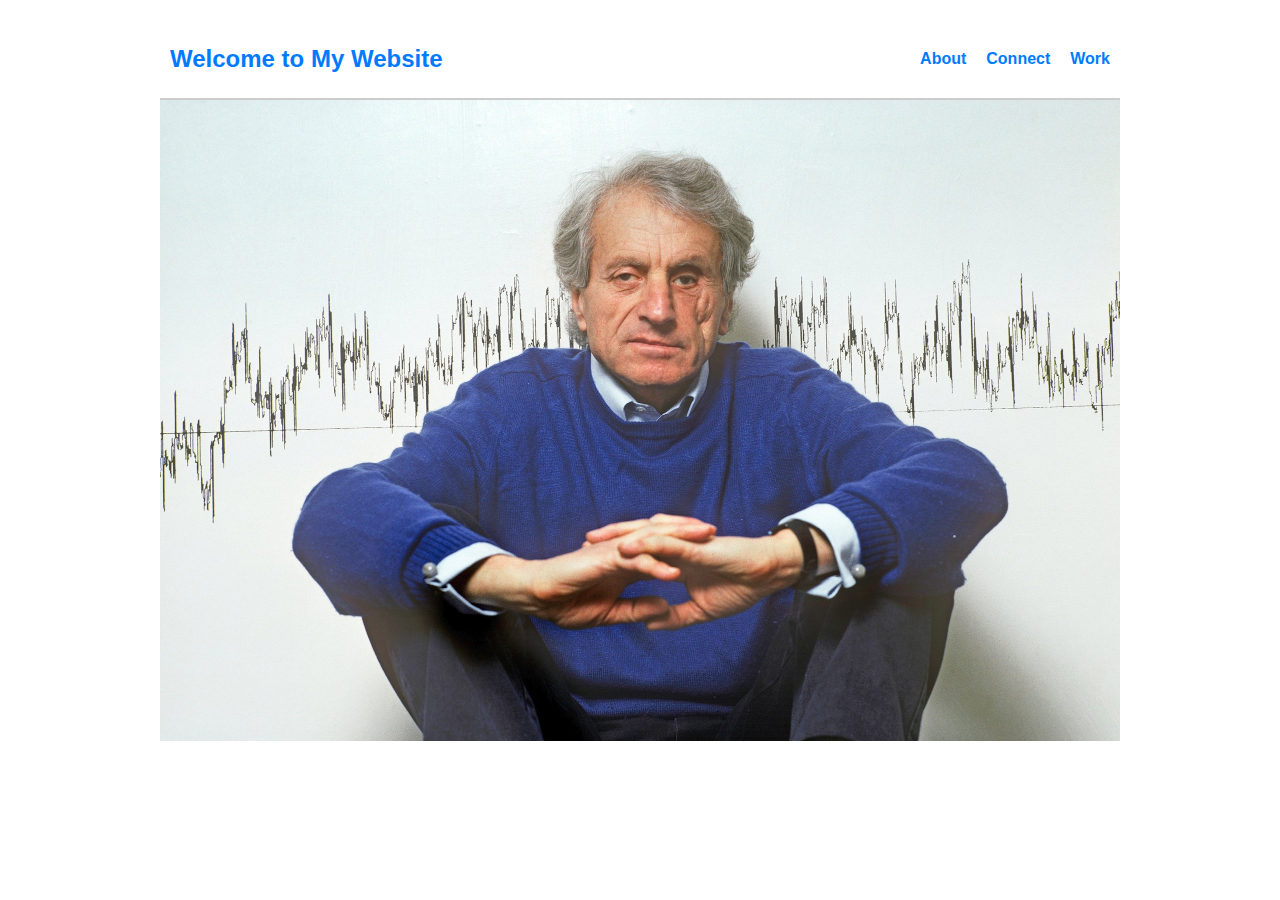
<file: index.html>
<!DOCTYPE html>
<html lang="en">
<head>
    <meta charset="UTF-8">
    <meta name="viewport" content="width=device-width, initial-scale=1.0">
    <title>Main Page</title>
    <link rel="stylesheet" href="styles.css">
</head>
<body>
    <div class="width">
        <header class="header">
            <h1><a href="index.html">Welcome to My Website</a></h1>
            <ul class="nav-links">
                <li><a href="about.html">About</a></li>
                <li><a href="connect.html">Connect</a></li>
                <li><a href="work.html">Work</a></li>
            </ul>
        </header>
        <picture class="width">
            <img src="xena.jpg"style="width: 960px;;">
          </picture>
    </div>
    
</html>
</file>
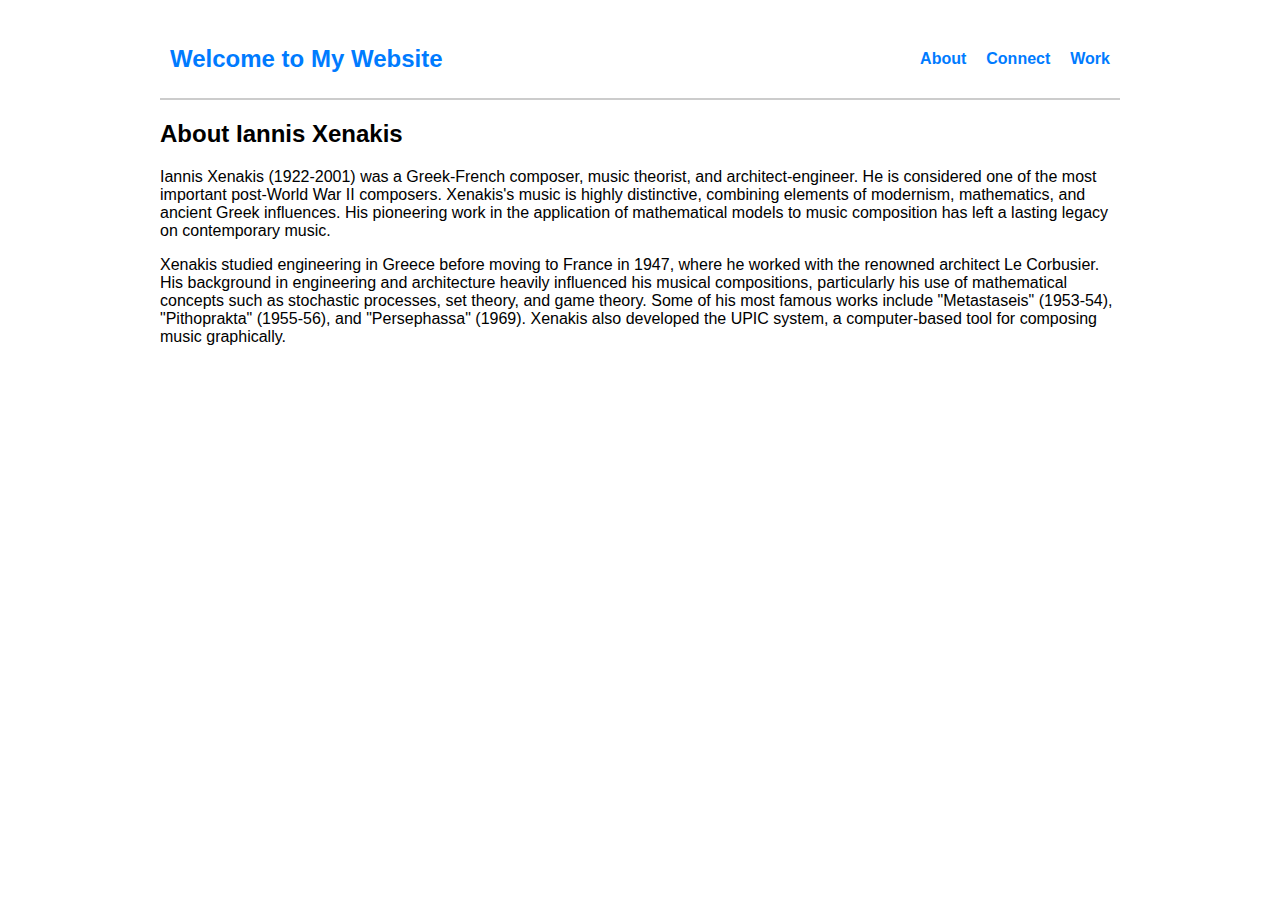
<file: about.html>
<!DOCTYPE html>
<html lang="en">
<head>
    <meta charset="UTF-8">
    <meta name="viewport" content="width=device-width, initial-scale=1.0">
    <title>About</title>
    <link rel="stylesheet" href="styles.css">
</head>
<body>
    <div class="width">
        <header class="header">
        <h1><a href="index.html">Welcome to My Website</a></h1>
        <ul class="nav-links">
            <li><a href="about.html">About</a></li>
            <li><a href="connect.html">Connect</a></li>
            <li><a href="work.html">Work</a></li>
        </ul>
    </header>
    <div>
        <h2>About Iannis Xenakis</h2>
        <p>
            Iannis Xenakis (1922-2001) was a Greek-French composer, music theorist, and architect-engineer. He is considered one of the most important post-World War II composers. Xenakis's music is highly distinctive, combining elements of modernism, mathematics, and ancient Greek influences. His pioneering work in the application of mathematical models to music composition has left a lasting legacy on contemporary music.
        </p>
        <p>
            Xenakis studied engineering in Greece before moving to France in 1947, where he worked with the renowned architect Le Corbusier. His background in engineering and architecture heavily influenced his musical compositions, particularly his use of mathematical concepts such as stochastic processes, set theory, and game theory. Some of his most famous works include "Metastaseis" (1953-54), "Pithoprakta" (1955-56), and "Persephassa" (1969). Xenakis also developed the UPIC system, a computer-based tool for composing music graphically.
        </p>
    </div>
</div>

</body>
</html>
</file>
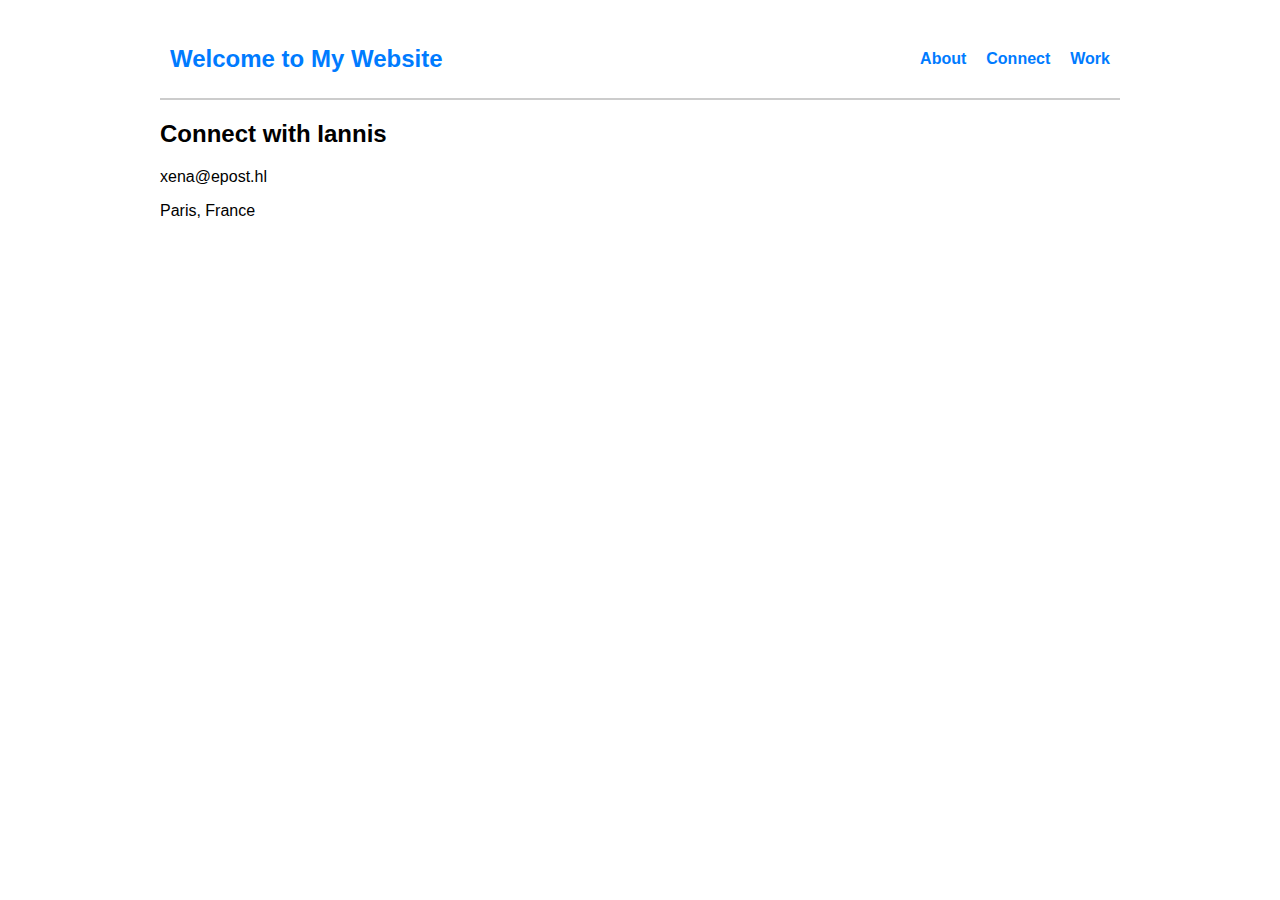
<file: connect.html>
<!DOCTYPE html>
<html lang="en">
<head>
    <meta charset="UTF-8">
    <meta name="viewport" content="width=device-width, initial-scale=1.0">
    <title>Connect</title>
    <link rel="stylesheet" href="styles.css">
</head>
<body>
    <div class="width">
        <header class="header">
        <h1><a href="index.html">Welcome to My Website</a></h1>
        <ul class="nav-links">
            <li><a href="about.html">About</a></li>
            <li><a href="connect.html">Connect</a></li>
            <li><a href="work.html">Work</a></li>
        </ul>
    </header>
    <div>
        <h2>Connect with Iannis</h2>
        <p>
            xena@epost.hl
        </p>
        <p>
            Paris, France
        </p>
    </div>
</div>

</body>
</html>
</file>
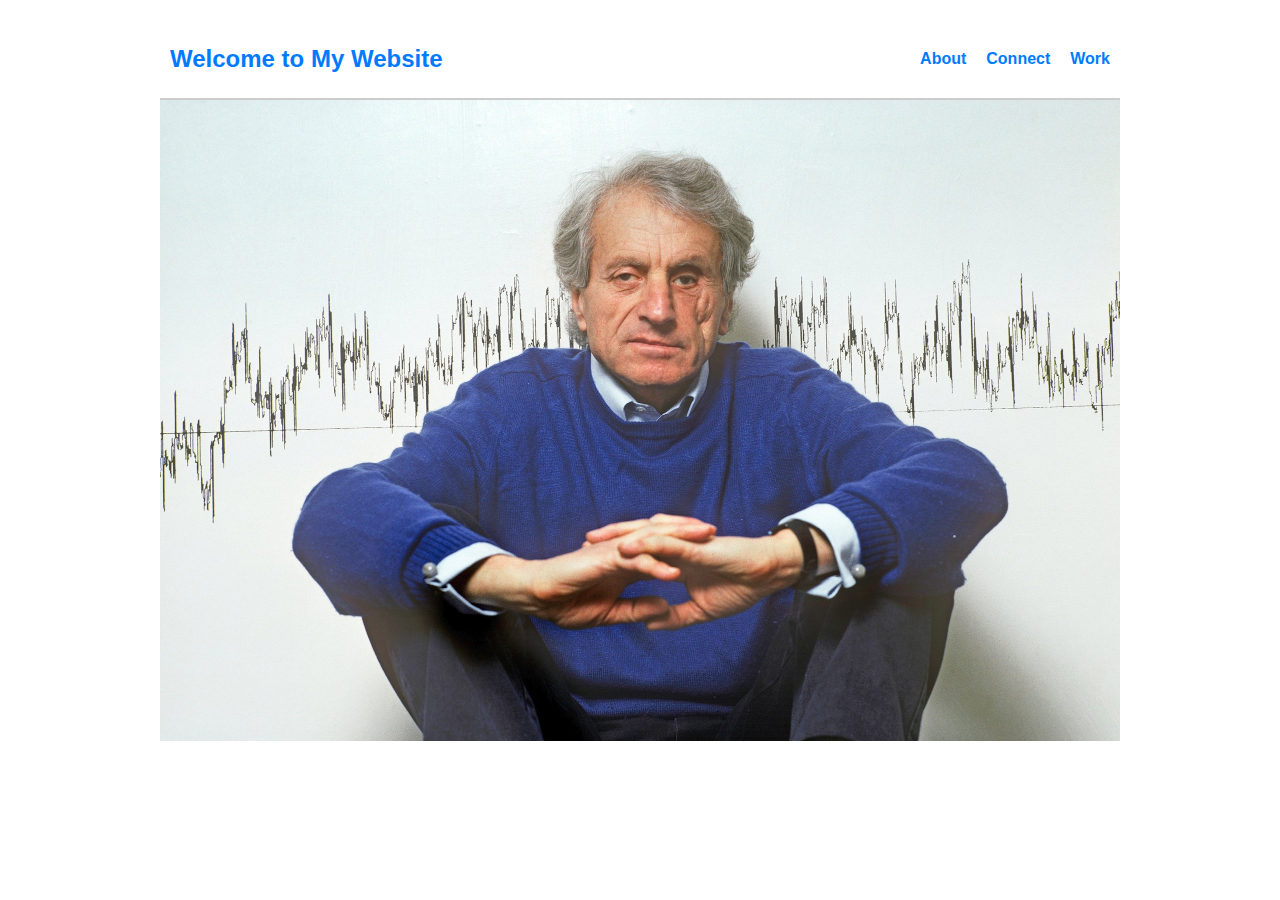
<file: main.html>
<!DOCTYPE html>
<html lang="en">
<head>
    <meta charset="UTF-8">
    <meta name="viewport" content="width=device-width, initial-scale=1.0">
    <title>Main Page</title>
    <link rel="stylesheet" href="styles.css">
</head>
<body>
    <div class="width">
        <header class="header">
            <h1><a href="main.html">Welcome to My Website</a></h1>
            <ul class="nav-links">
                <li><a href="about.html">About</a></li>
                <li><a href="connect.html">Connect</a></li>
                <li><a href="work.html">Work</a></li>
            </ul>
        </header>
        <picture class="width">
            <img src="xena.jpg"style="width: 960px;;">
          </picture>
    </div>
    
</html>
</file>
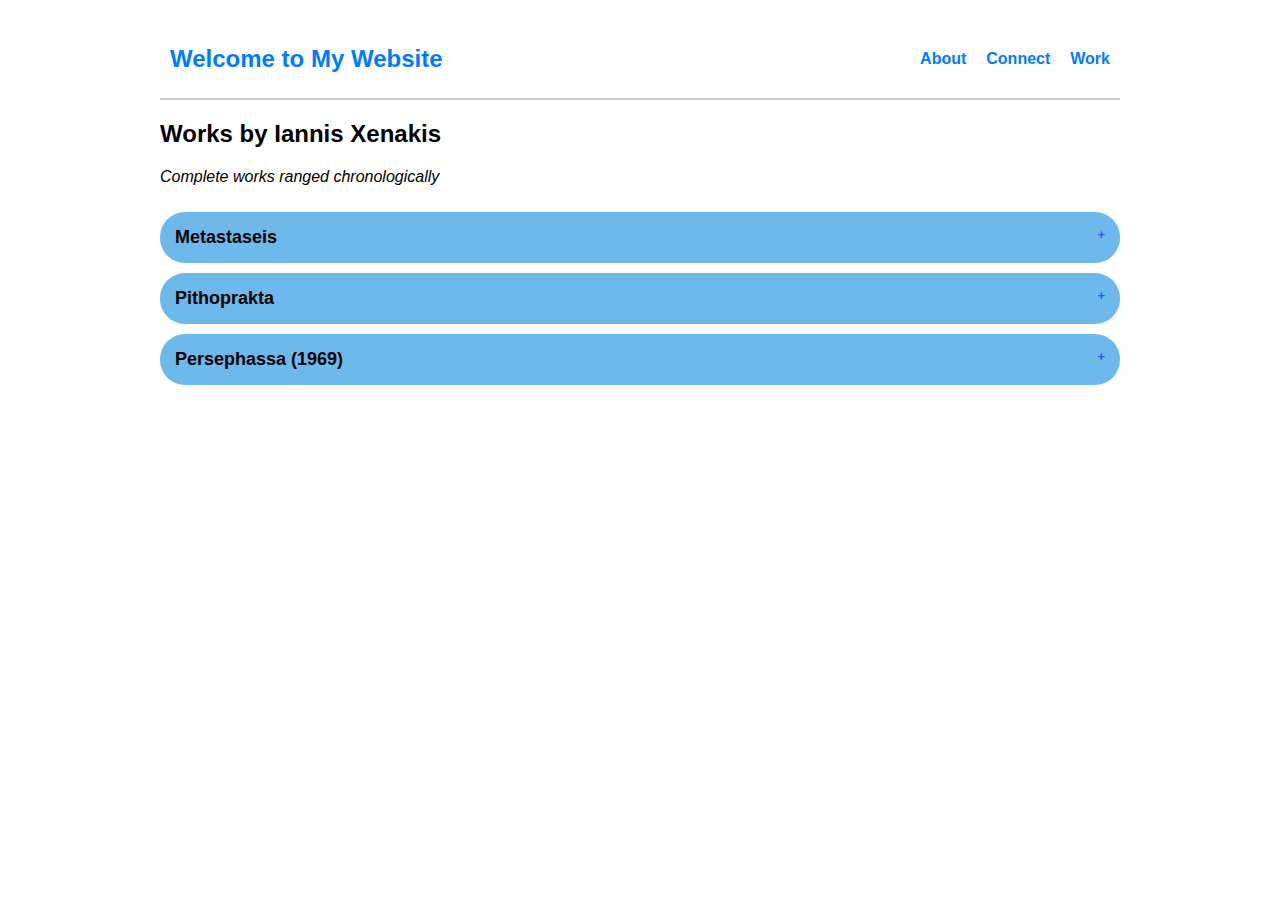
<file: work.html>
<!DOCTYPE html>
<html lang="en">
<head>
    <meta charset="UTF-8">
    <meta name="viewport" content="width=device-width, initial-scale=1.0">
    <title>Work</title>
    <link rel="stylesheet" href="styles.css">
</head>
<body>
    <div class="width">
        <header class="header">
            <h1><a href="index.html">Welcome to My Website</a></h1>
            <ul class="nav-links">
                <li><a href="about.html">About</a></li>
                <li><a href="connect.html">Connect</a></li>
                <li><a href="work.html">Work</a></li>
            </ul>
        </header>
            <div>
                <h2>Works by Iannis Xenakis</h2>
                <div>
                    <p><i>Complete works ranged chronologically</i></p>
                </div>
                <button class="collapsible">Metastaseis</button>
                <div class="content">
                    <p>
                        "Metastaseis" is one of Xenakis's earliest and most influential works, composed between 1953 and 1954. It is scored for 61 musicians, each playing a unique part, and is known for its use of glissandi and complex mathematical structures. This piece marks the beginning of Xenakis's exploration into using mathematical and architectural principles in music composition.
                    </p>
                    <ul>
                        <li>orchestra</li>
                        <li>2024</li>
                        <li>15 minutes</li>
                    </ul>
                </div>
                <button class="collapsible">Pithoprakta</button>
                <div class="content">
                    <p>
                        Orchestra
                    </p>
                    <ul>
                        <li><strong>Instrumentation/Materials:</strong> Orchestra</li>
                        <li><strong>Year of Completion:</strong> 1970</li>
                        <li><strong>Duration:</strong> Open duration</li>
                    </ul>
                </div>
                <button class="collapsible">Persephassa (1969)</button>
                <div class="content">
                    <p>
                        "Persephassa" is a work composed in 1969 for six percussionists. It was commissioned by the French Minister of Culture and premiered at the first Shiraz Arts Festival in Iran. The piece is notable for its spatial distribution of musicians, surrounding the audience and creating an immersive sound experience. "Persephassa" is a testament to Xenakis's innovative approach to rhythm and spatialization in music.
                    </p>
                    <ul>
                        <li><strong>Instrumentation/Materials:</strong> Six percussionists with various instruments including drums, cymbals, and woodblocks</li>
                        <li><strong>Year of Completion:</strong> 1969</li>
                        <li><strong>Duration:</strong> Approximately 25 minutes</li>
                    </ul>
                </div>
            </div>
        <script>
            document.querySelectorAll('.collapsible').forEach(button => {
                button.addEventListener('click', () => {
                    button.classList.toggle('active');
                    const content = button.nextElementSibling;
                    if (content.style.display === "block") {
                        content.style.display = "none";
                    } else {
                        content.style.display = "block";
                    }
                });
            });
        </script>
    </div>
    
</body>
</html>
</file>
<file: styles.css>
body {
    font-family: Helvetica, sans-serif;
    margin: 20px;
}

h1 {
    color: #333;
}

ul {
    list-style-type: none;
    padding: 0;
}

li {
    margin: 10px 0;
}

a {
    text-decoration: none;
    color: #007BFF;
}

a:hover {
    text-decoration: underline;
}

.header {
    display: flex;
    justify-content: space-between;
    align-items: center;
    padding: 20px 10px;
    background-color: #ffffff;
    border-bottom: 2px solid #ccc;
}

.header h1 {
    margin: 0;
    font-size: 24px;
    font: Helvetica;
}

.width{
    max-width: 960px;
    align-items: center;
    margin: 0 auto;
}
.container {
    display: flex;
    justify-content: space-between;
    align-items: center;
    max-width: 960px;
    margin: 0 auto;
    padding: 0 20px;
}

.content{
    display: flex;
    justify-content: space-between;
    align-items: center;
    margin: 0 auto;
    padding: 0 20px;
}

.nav-links {
    display: flex;
    list-style: none;
    padding: 0;
    margin: 0;
}

.nav-links li {
    margin-left: 20px;
}

.nav-links a {
    text-decoration: none;
    color: #007BFF;
    font-weight: bold;
}

.nav-links a:hover {
    text-decoration: underline;
}

.collapsible {
    border-radius: 25px 25px 25px 25px;
    cursor: pointer;
    padding: 15px;
    width: 100%;
    border: none;
    text-align: left;
    outline: none;
    font-size: 18px;
    font-weight: bold;
    margin-top: 10px;
    background-color: #6db9ec;
}

.collapsible:after {
    border-radius: 25px 25px 0px 0px;
    content: '\002B'; /* Unicode character for "plus" sign (+) */
    font-size: 13px;
    color: #3852e4;
    float: right;
    margin-left: 5px;
}

.active:after {
    content: "\2212"; /* Unicode character for "minus" sign (−) */
    
}

.content {
    border-radius: 0px 0px 25px 25px;
    padding: 0 15px;
    margin-top: 0px;
    display: none;
    overflow: hidden;
    background-color: #e1e1e1;
}

.active {
    background-color: #e1e1e1;
    border-radius: 25px 25px 0px 0px;
}

.collapsible:hover {
    background-color: #e1e1e1;
    border-radius: 25px 25px 25px 25px;
}

.active:hover {
    background-color: #e1e1e1;
    border-radius: 25px 25px 0px 0px;
}
</file>
